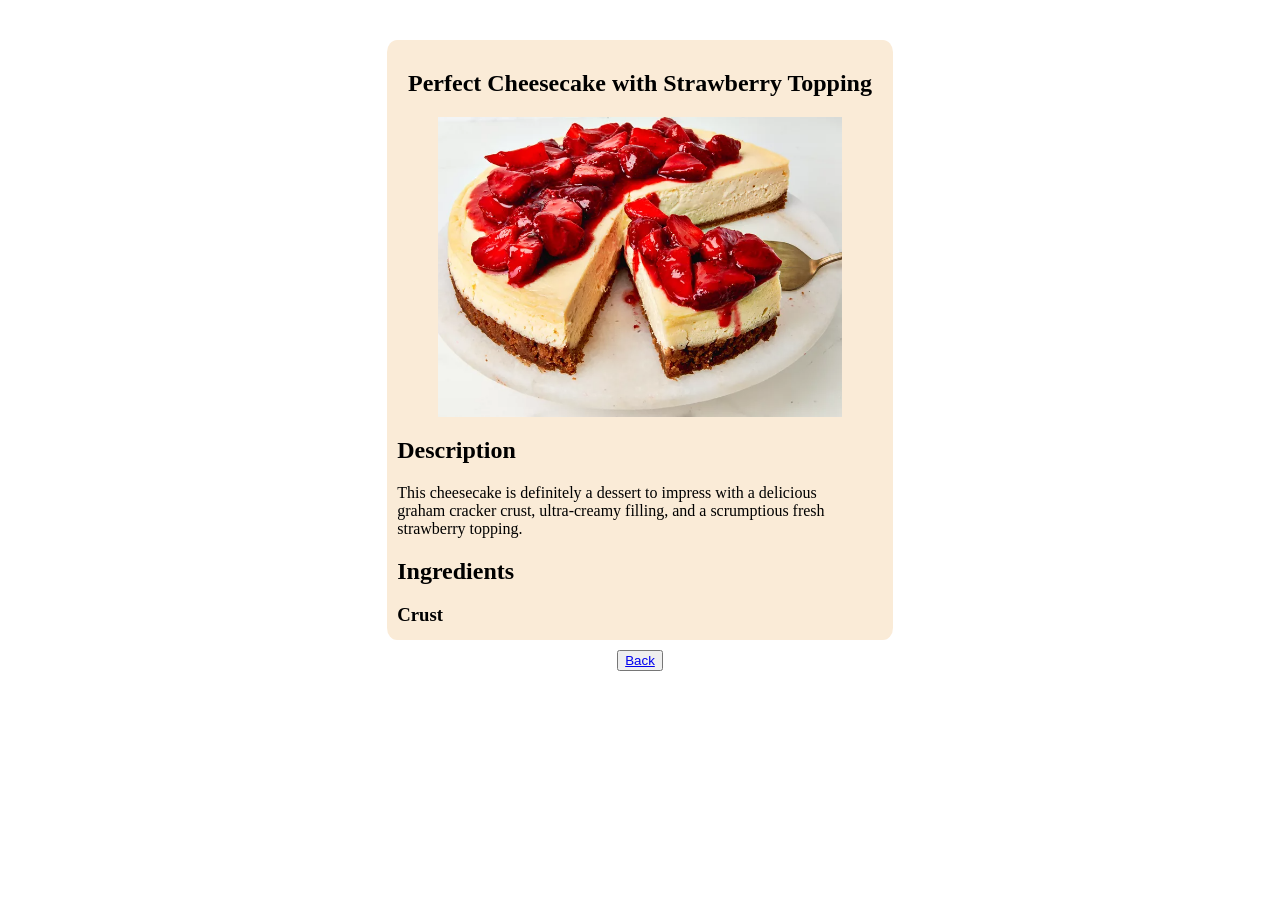
<file: recipes/cheesecake.html>
<!DOCTYPE html>
<html lang="en">
<head>
    <meta charset="UTF-8">
    <meta name="viewport" content="width=device-width, initial-scale=1.0">
    <title>Perfect Cheesecake with Strawberry Topping</title>
    <link rel="stylesheet" href="../styles.css">
</head>
<body>

    <div class="recipe-container">

        <section class="recipe-thumb">

            <h1>Perfect Cheesecake with Strawberry Topping</h1>

            <img src="../resources/images/cheesecake.png" width="400" height="300">

        </section>

        <div class="recipe-info">

            <h2>Description</h2>

            <p>This cheesecake is definitely a dessert to impress with a delicious graham cracker crust, 
            ultra-creamy filling, and a scrumptious fresh strawberry topping.</p>

            <h2>Ingredients</h2>

            <h3>Crust</h3>
            <ul>
                <li>14 graham crackers</li>
                <li>1/4 cup white sugar</li>
                <li>6 tbsp. butter, melted</li>
            </ul>

            <h3>Filling</h3>
            <ul>
                <li>4 8oz. packages cream cheese, softened</li>
                <li>1 1/4 cups white sugar</li>
                <li>3/4 cups sour cream</li>
                <li>2 tsp. vanilla extract</li>
                <li>2 tsp. fresh lemon juice</li>
                <li>1/4 tsp. salt</li>
                <li>4 large eggs</li>
            </ul>

            <h3>Topping</h3>
            <ul>
                <li>2 qt. fresh strawberries, halved & divided</li>
                <li>1/2 cup white sugar</li>
                <li>1 tbsp lemon juice</li>
                <li>2 tsp. vanilla extract</li>
                <li>2 tsp. cornstarch</li>
                <li>1/2 cup cold water</li>
            </ul>
        
            <h2>Directions</h2>

             <ol>
                <li>Preheat oven to 350 degrees F (175 degrees C). Break graham crackers into the bowl of a food processor. 
                Add sugar and pulse until large crumbs form. Add butter and pulse until combined and mixture resembles slightly wet sand.</li>
                <li>Lightly grease a 10-inch springform pan; press mixture lightly into the bottom and about 1 inch up the sides of the pan.</li>
                <li>Bake until fragrant and slightly golden brown around the edges, about 8 minutes. Let cool. Reduce oven temperature to 325 degrees F (165 degrees C). 
                Bring about 3 quarts of water to a boil.</li>
                <li>Place cream cheese in bowl of a stand mixer. Using a paddle attachment, whip cheese on medium speed just until smooth, to avoid incorporating too much air.
                Add sugar and beat until smooth, scraping down the sides of the bowl as needed. Add in sour cream, vanilla, lemon juice and salt and blend until just combined. 
                With the mixer on low speed, add eggs, one at a time, mixing until each egg is fully incorporated, then mix until just combined and smooth, 
                scraping down the sides of the bowl as needed.</li>
                <li>Pour mixture into the prepared crust. Wrap bottom and sides of pan well with heavy duty aluminum foil. 
                Place the pan inside a large deep roasting pan and set pan in the oven. Carefully pour boiling water into 
                the roasting pan around the cheesecake without letting any water inside the foil wrap or the cheesecake.</li>
                <li>Bake until center is very slightly jiggly, about 50 minutes. Carefully remove pans from the oven and allow cheesecake to cool in the water bath for 15 to 20 minutes.
                After about 10 minutes, just when cheesecake starts to release itself from the sides, run a knife around the sides.</li>
                <li>Remove wrapped cheesecake from water bath and place on a wire rack to cool completely, about 1 hour. 
                Unwrap cheesecake and place in refrigerator until fully chilled and ready to serve, at least 4 hours.</li>
                <li>Place 1/2 of strawberries in a large saucepan and stir in sugar, lemon, vanilla, cornstarch, and water. Bring to a boil over high heat, stirring often. 
                Reduce heat to medium high and allow mixture to simmer until berries are softened.</li>
                <li>Using a potato masher, mash strawberries until slightly chunky; continue to simmer until thickened, about 10 minutes. Remove from heat, stir in remaining strawberries, 
                and let cool to room temperature. Refrigerate until ready to serve. </li>
                <li>Serve cheesecake slices with strawberry topping.</li>
            </ol>

        </div>
    </div>

    <button type="button"><a href="../index.html">Back</a></button>

</body>
</html>
</file>
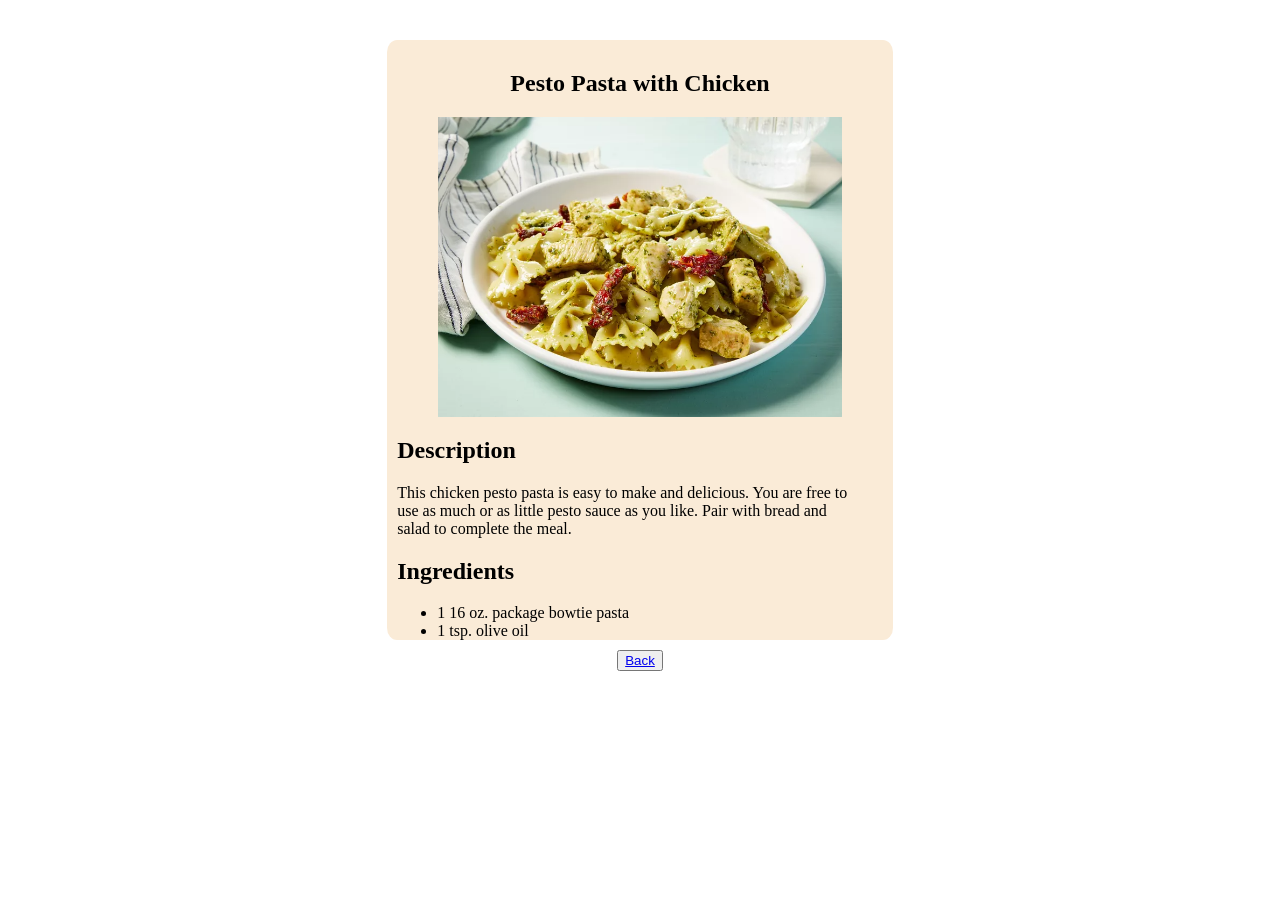
<file: recipes/pestopasta.html>
<!DOCTYPE html>
<html lang="en">
<head>
    <meta charset="UTF-8">
    <meta name="viewport" content="width=device-width, initial-scale=1.0">
    <title>Pesto Pasta with Chicken</title>
    <link rel="stylesheet" href="../styles.css">
</head>
<body>

    <div class="recipe-container">

        <section class="recipe-thumb">

            <h1>Pesto Pasta with Chicken</h1>

            <img src="../resources/images/pestopasta.png" height="300" width="400">

        </section>

        <div class="recipe-info">

            <h2>Description</h2>

            <p>This chicken pesto pasta is easy to make and delicious. You are free to use as much or as little pesto sauce as you like.
            Pair with bread and salad to complete the meal.</p>

            <h2>Ingredients</h2>

            <ul>
                <li>1 16 oz. package bowtie pasta</li>
                <li>1 tsp. olive oil</li>
                <li>2 cloves garlic, minced</li>
                <li>2 boneless, skinless chicken breasts</li>
                <li>1 pinch crushed red pepper flakes</li>
                <li>1/2 cup pesto sauce</li>
                <li>1/3 oil-packed sun-dried tomatoes, drained</li>
            </ul>

            <h2>Directions</h2>

            <ol>
                <li>Gather ingredients, bring large pot of lightly salted water to boil. 
                Add pasta to water, cook until al dente (8 - 10 minutes); drain.</li>
                <li>Heat oil in a large skillet over medium heat. Sauté garlic until tender.</li>
                <li>Stir in chicken and season with red pepper flakes. Cook until chicken is golden and cooked through.</li>
                <li>Combine pasta, chicken, pesto, and sun-dried tomatoes in a large bowl; toss to coat evenly.</li>
            </ol>

        </div>
    </div>

    <button type="button"><a href="../index.html">Back</a></button>
    
</body>
</html>
</file>
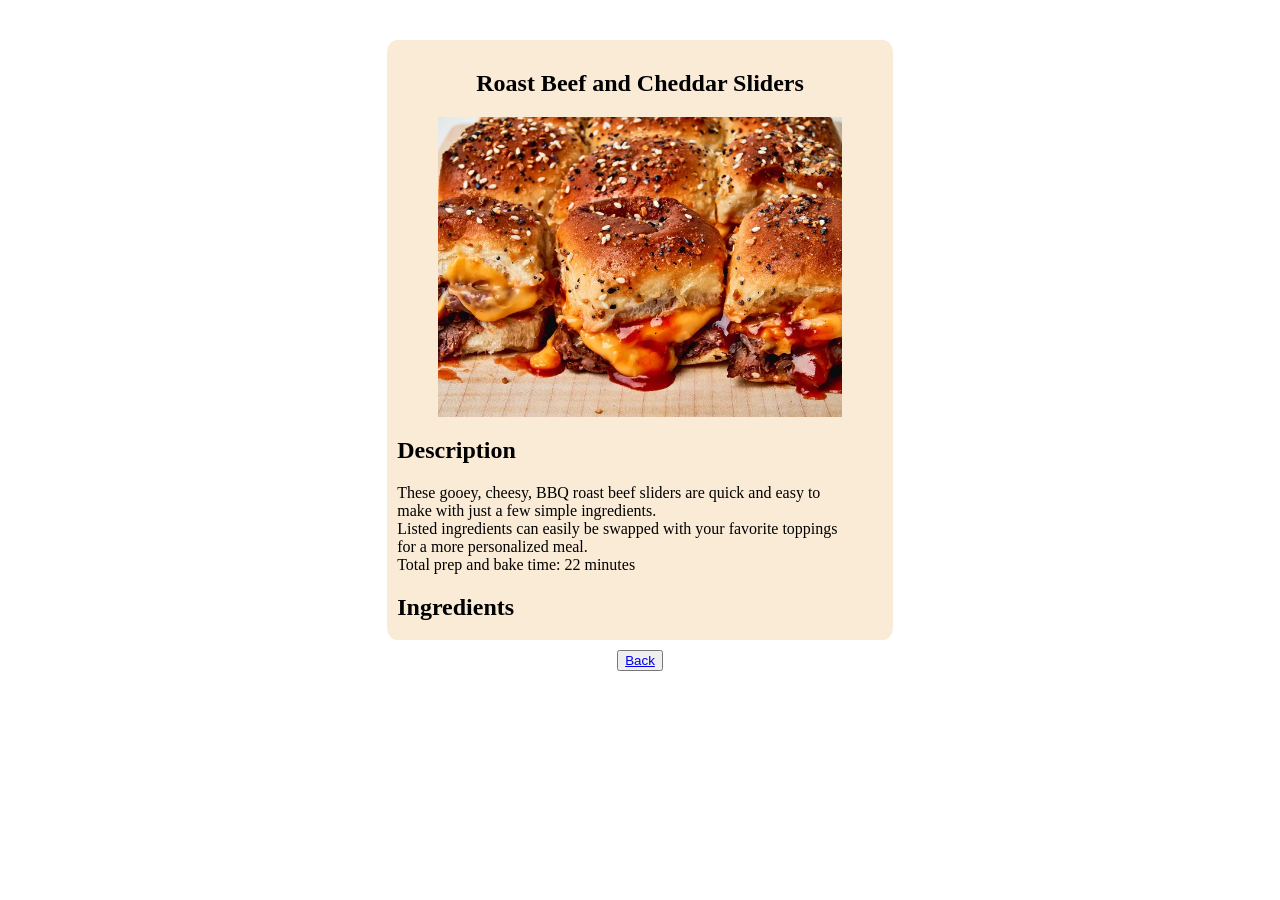
<file: recipes/sliders.html>
<!DOCTYPE html>
<html lang="en">
<head>
    <meta charset="UTF-8">
    <meta name="viewport" content="width=device-width, initial-scale=1.0">
    <title>Roast Beef and Cheddar Sliders</title>
    <link rel="stylesheet" href="../styles.css">
</head>
<body>

    <div class="recipe-container">

        <section class="recipe-thumb">

            <h1>Roast Beef and Cheddar Sliders</h1>

            <img src="../resources/images/roastbeefandcheddar.png" alt="roastbeefcheddarsliders" width="400" height="300">

        </section>

        <section class="recipe-info">


            <h2>Description</h2>

            <p>These gooey, cheesy, BBQ roast beef sliders are quick and easy to make with just a few simple ingredients. <br>
                Listed ingredients can easily be swapped with your favorite toppings for a more personalized meal. <br>
                Total prep and bake time: 22 minutes
            </p>

            <h2>Ingredients</h2>

            <ul>
                <li>4 tbls. butter (divided/melted)</li>
                <li>1 package of 12 hawaiian sweet rolls</li>
                <li>12 oz. deli roast beef</li>
                <li>1/2 cup of BBQ sauce</li>
                <li>1 cup of cheddar cheese sauce</li>
                <li>1/4 tsp. garlic powder</li>
                <li>1/4 tsp. onion powder</li>
                <li>2 tsp. everything bagel seasoning</li>
            </ul>

            <h2>Directions</h2>

            <ol>
                <li>Preheat oven to 350 degrees F (175 degrees C). Brush bottom and sides of a 9x13-inch baking dish with melted butter until lightly coated.</li>
                <li>Place bottom half of rolls in baking dish, evenly distribute roast beef, cheese, and drizzle BBQ sauce overtop. 
                Place top roll halves on top.</li>
                <li>Combine remaining butter with garlic powder and onion powder, brush evenly over bun tops, and top with bagel seasoning.</li>
                <li>Bake until bread is toasted and golden brown, the center is warm and melted. (approx. 10-12 minutes)</li>
            </ol>

        </section>
    </div>

    <button type="button"><a href="../index.html">Back</a></button>

</body>
</html>
</file>
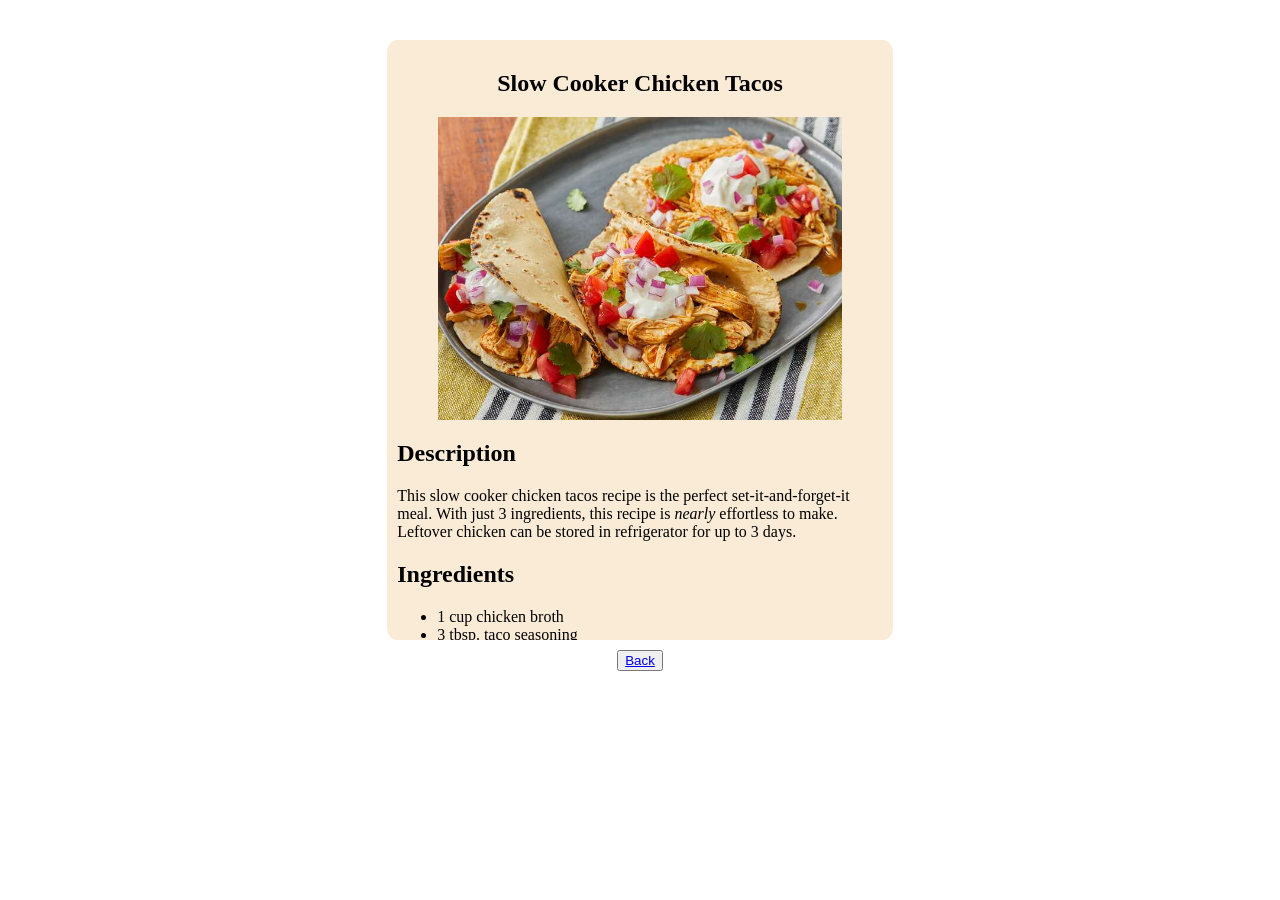
<file: recipes/tacos.html>
<!DOCTYPE html>
<html lang="en">
<head>
    <meta charset="UTF-8">
    <meta name="viewport" content="width=device-width, initial-scale=1.0">
    <title>Slow Cooker Chicken Tacos</title>

    <link rel="stylesheet" href="../styles.css">
</head>
<body>

    <div class="recipe-container">

        <section class="recipe-thumb">

            <h1>Slow Cooker Chicken Tacos</h1>

            <img src="../resources/images/chickentacos.png" alt="chicken tacos">
    
        </section>

        <section class="recipe-info">

        <h2>Description</h2>

        <p>This slow cooker chicken tacos recipe is the perfect set-it-and-forget-it meal.
        With just 3 ingredients, this recipe is <em>nearly</em> effortless to make.
        Leftover chicken can be stored in refrigerator for up to 3 days.</p>

        <h2>Ingredients</h2>

        <ul>
            <li>1 cup chicken broth</li>
            <li>3 tbsp. taco seasoning</li>
            <li>1 lb. boneless, skinless chicken breast</li>
        </ul>

        <h2>Directions</h2>

        <ol>
            <li>Gather ingredients and combine chicken with taco seasoning in a bowl</li>
            <li>Place chicken breast in crockpot, add chicken broth</li>
            <li>Cook on low for 6-8 hours</li>
            <li>Shred and serve chicken on tortilla topped with diced onion, diced tomato, cilantro</li>
        </ol>

        <p>**Homemade taco seasoning: chili powder, ground cumin, dried oregano, sea salt, black pepper, ground paprika, garlic powder, onion powder</p> <br>

        </section>
    </div> 

    <button type="button"><a href="../index.html">Back</a></button>

</body>
</html>
</file>
<file: styles.css>
h1 #odinlogo {
    display: block;
    margin-left: auto;
    margin-right: auto;
    width: 40%;
}

.recipes-container {
    display:flex;
    justify-content: space-around;
}

.recipe-card {
    text-align: center;
    font-size: smaller;
    font-family:'Times New Roman', Times, serif;
}

#thumb {
    max-width: 250px;
    height: auto;
    padding: 10px;
    border-radius: 15%;
}

a:hover {
    opacity: 50%;
}

.recipe-container {
    display: block;
    background-color:antiquewhite;
    max-width: 40%;
    height: 600px;
    border-radius:2%;
    margin: auto;
    margin-top: 40px;
    overflow-y: scroll;
}

.recipe-thumb img {
    display: block;
    margin-left: auto;
    margin-right: auto;
    width: 80%;
    
}

.recipe-thumb h1 {
    padding-top: 10px;
    text-align: center;

}

.recipe-info {
    margin-left: 10px;
    max-width: 90%;
}

button {
    display: block;
    margin: 0 auto;
    margin-top: 10px;
    
}
</file>
